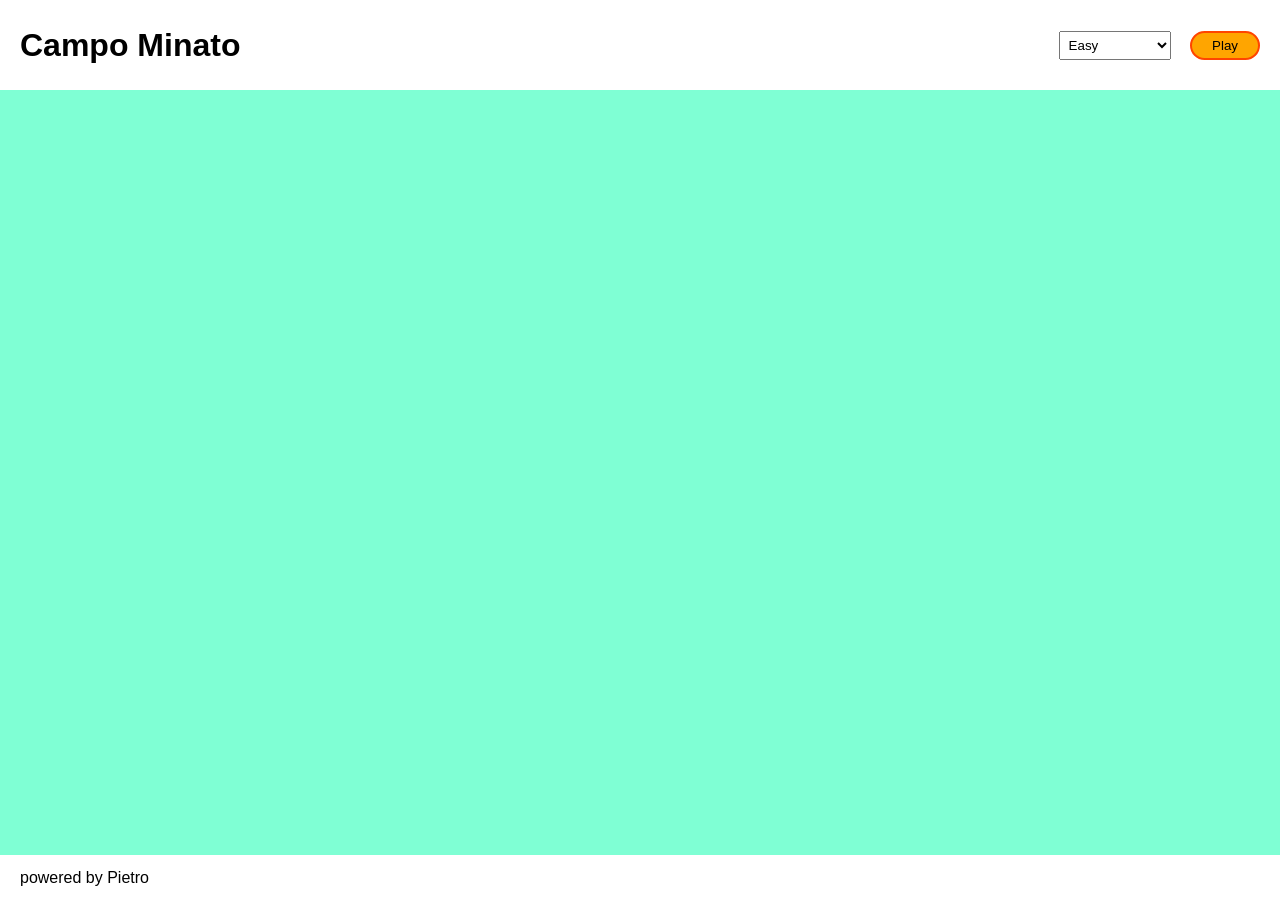
<file: index.html>
<!DOCTYPE html>
<html lang="en">
      <head>
            <meta charset="UTF-8">
            <meta http-equiv="X-UA-Compatible" content="IE=edge">
            <meta name="viewport" content="width=device-width, initial-scale=1.0">
            <title>CampoMinato</title>
            
            <link rel="stylesheet" href="css/style.css">
      </head>
      <body>
            <!-- HEADER  -->
            <header>
                  <h1>Campo Minato</h1>

                  <div>
                        <div class="w-or-l"></div>
                        <div class="final-points"></div>
                  </div>

                  <div>
                        <select name="level" id="level">
                              <option value="none" disabled>Select level...</option>
                              <option value="100">Easy</option>
                              <option value="81">Normal</option>
                              <option value="49">Hard</option>
                        </select>

                        <button id="play">Play</button>
                  </div>
            </header>
            
            <!-- MAIN  -->
            <main>
                  <div id="grid-game">
                  </div>
            </main>

            <!-- FOOTER  -->
            <footer>
                  <p>powered by Pietro</p>
            </footer>
            
            <script type="text/javascript" src="js/scripts.js"></script>
      </body>
</html>
</file>
<file: css/style.css>
/* RESET  */
* {
      margin: 0;
      padding: 0;
      box-sizing: border-box;
}

body {
      font-family: Arial, Helvetica, sans-serif;
}

header {
      height: 10vh;
      width: 100%;
      display: flex;
      align-items: center;
      justify-content: space-between;
      padding: 20px;
}

header .w-or-l,
header .final-points {
      font-size: 1.5rem;
}

header button {
      background-color: orange;
      border: 2px solid orangered;
      padding: 5px 20px;
      border-radius: 15px;
      cursor: pointer;
}

header select {
      margin-right: 15px;
      padding: 5px;
}

main {
      height: 85vh;
      width: 100%;
      background-color: aquamarine;
      display: flex;
      justify-content: center;
      align-items: center;
}

#grid-game {
      height: 90%;
      width: calc(80vh * 0.9);
      display: flex;
      flex-wrap: wrap;
}

#grid-game .cell {
      border: 1px solid black;
      cursor: pointer;
      display: flex;
      align-items: center;
      justify-content: center;
}

#grid-game .cell.easy {
      height: calc(100% / 10);
      width: calc(100% / 10);
}

#grid-game .cell.normal {
      height: calc(100% / 9);
      width: calc(100% / 9);
}

#grid-game .cell.hard {
      height: calc(100% / 7);
      width: calc(100% / 7);
}

#grid-game .cell.bomb {
      background-color: lightcoral;
}

#grid-game .cell.point {
      background-color: lightgreen;
}

footer {
      height: 5vh;
      width: 100%;
      display: flex;
      align-items: center;
      padding-left: 20px;
}
</file>
